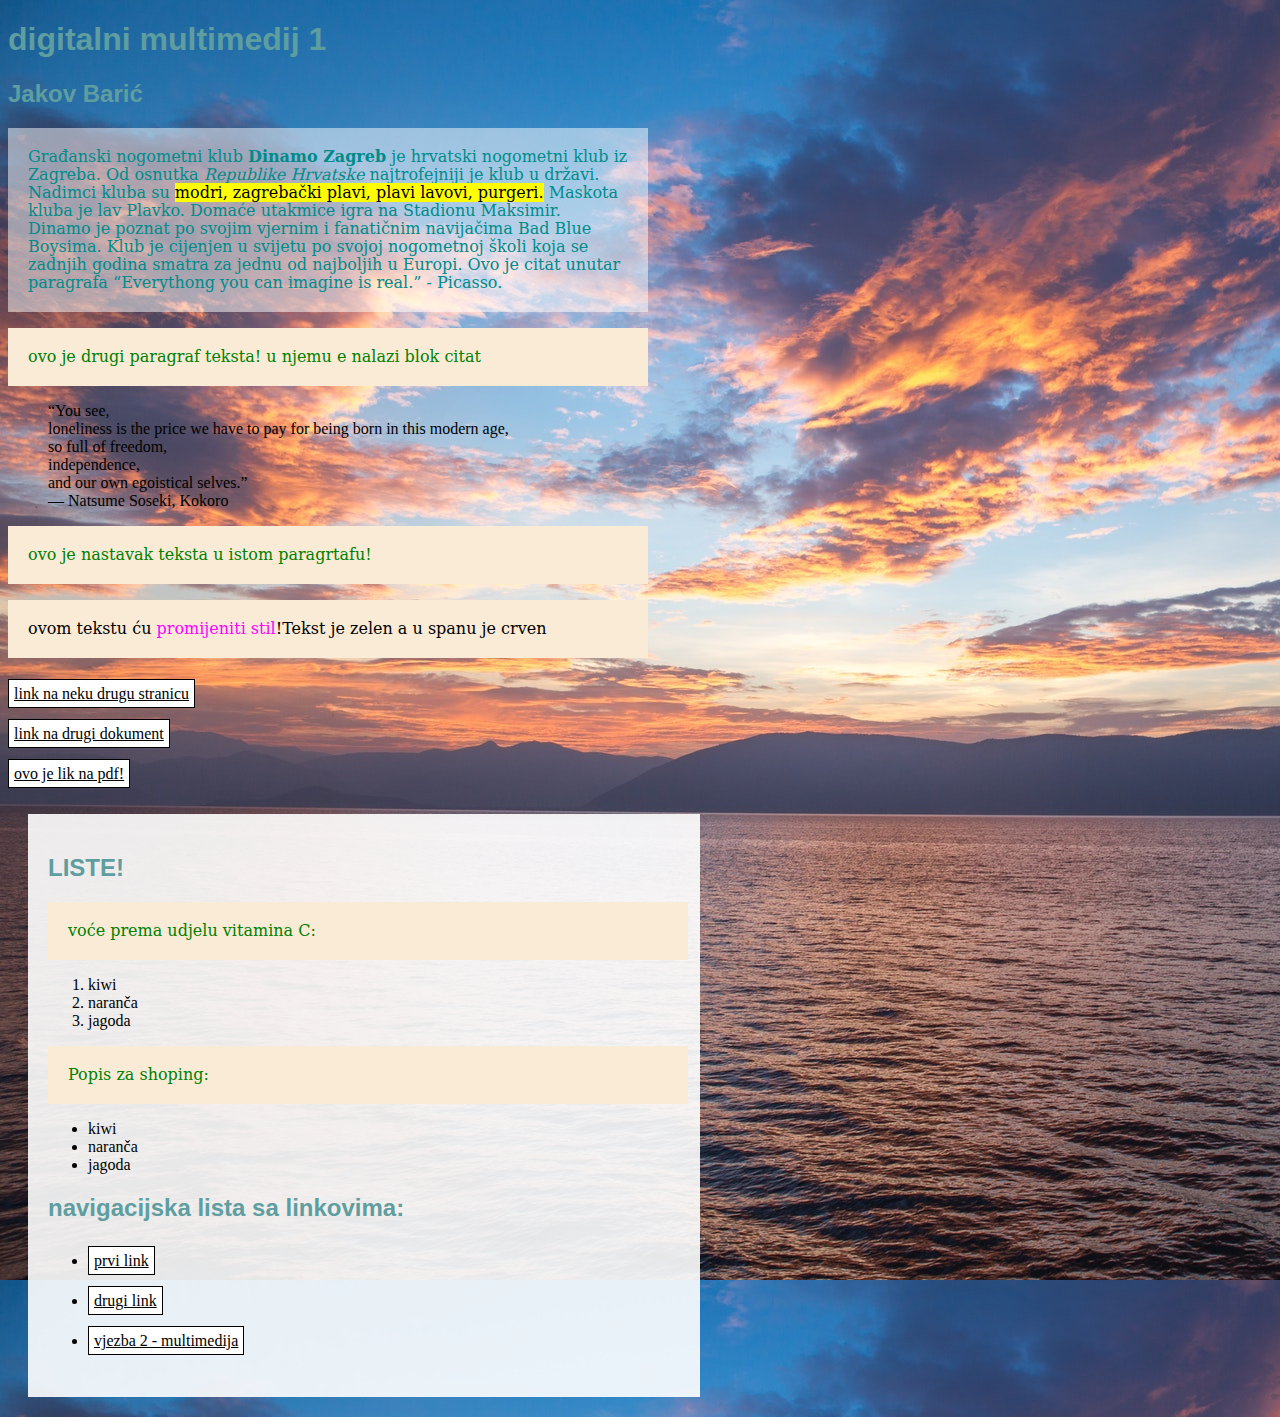
<file: index.html>
<!doctype html>
<html>
<head>
<meta charset="utf-8">
<title>moj htlm dokument</title>
	<link rel="stylesheet" href="stil.css"/>
</head>

<body class="pozadina">
	<h1>digitalni multimedij 1</h1>
	<h2>Jakov Barić</h2>
	<p class="paragraf_2">Građanski nogometni klub <b>Dinamo Zagreb</b> je hrvatski nogometni klub iz Zagreba. Od osnutka <i>Republike Hrvatske</i> najtrofejniji je klub u državi. Nadimci kluba su <mark>modri, zagrebački plavi, plavi lavovi, purgeri.</mark> Maskota kluba je lav Plavko. Domaće utakmice igra na Stadionu Maksimir. Dinamo je poznat po svojim vjernim i fanatičnim navijačima Bad Blue Boysima. Klub je cijenjen u svijetu po svojoj nogometnoj školi koja se zadnjih godina smatra za jednu od najboljih u Europi.
	Ovo je citat unutar paragrafa <q>Everythong you can imagine is real.</q> - Picasso.
	</p>
	<p>ovo je drugi paragraf teksta! u njemu e nalazi blok citat</p>
	<blockquote>
		“You see,<br/> loneliness is the price we have to pay for being born in this modern age,<br/> so full of freedom,<br/> independence,<br/> and our 	own egoistical selves.”<br/>
		― Natsume Soseki, Kokoro<br/>
	</blockquote>
	<p>ovo je nastavak teksta u istom paragrtafu!</p>
	<p style="color:black;">ovom tekstu ću <span>promijeniti stil</span>!Tekst je zelen a u spanu je crven</p>
	
	<a href="https://gnkdinamo.hr/">link na neku drugu stranicu</a><br/>
	<a href="vjezba 1.html">link na drugi dokument</a><br/>
	<a href="pdf/10_vježba_HTML.pdf">ovo je lik na pdf!</a>
	<div class="novi_blok">
	<h2>LISTE!</h2>
	<p>voće prema udjelu vitamina C:</p>
	<ol>
		<li>kiwi</li>
		<li>naranča</li>
		<li>jagoda</li>
	</ol>
	<p>Popis za shoping:</p>
	<ul>
		<li>kiwi</li>
		<li>naranča</li>
		<li>jagoda</li>
	</ul>
	<h2>navigacijska lista sa linkovima:</h2>
	<nav>
		<ul>
			<li><a href="#">prvi link</a></li>
			<li><a href="#">drugi link</a></li>
			<li><a href="vjezba 2.html">vjezba 2 - multimedija</a></li>
		</ul>
	</nav>
	<div/>
	
	
</body>
</html>
</file>
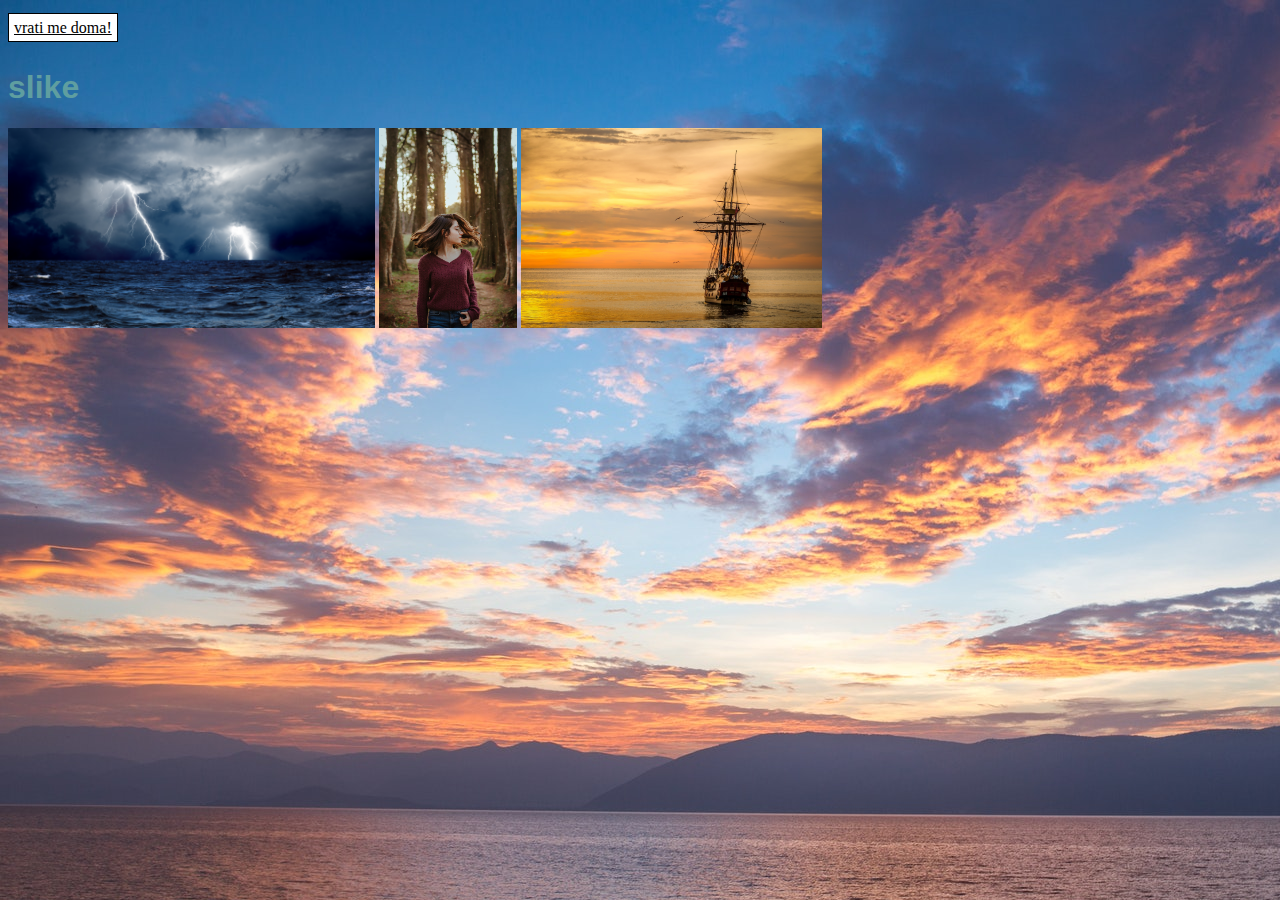
<file: vjezba 1.html>
<!doctype html>
<html>
<head>
<meta charset="utf-8">
<title>vjezba 1</title>
	<link rel="stylesheet" href="stil.css"/>
</head>

<body class="pozadina">
	<a href="index.html">vrati me doma!</a>
	<h1>slike</h1>
	<img src="slike/19.jpg"/>
	<img src="slike/32.jpg"/>
	<img src="slike/49.jpg"/>
</body>
</html>
</file>
<file: stil.css>
@charset "utf-8";
/* CSS Document */
p {
	color: green;
	font-family: Constantia, "Lucida Bright", "DejaVu Serif", Georgia, "serif";
	font-size: 16px;
	line-height: 18px;
	width: 600px;
	background-color: antiquewhite;
	padding: 20px;
}
.paragraf_2{color: darkcyan; background-color: rgba(255, 255, 255, 0.5)}
.novi_blok {
	background-color: rgba(255, 255, 255, 0.9);
	padding: 20px;
	margin: 20px;
	width: 50%;
}
h2, h1 {
	font-family: Gotham, "Helvetica Neue", Helvetica, Arial, "sans-serif";
	color: cadetblue;
}

span {color: rgb(255,0,255);}
.pozadina{
	background-image: url("slike/37.jpg");
	background-color: darkcyan;
}
.drugapozadina {
	background-color: darkgrey;
}
a:link {
	color: black;
	background-color: white;
	padding: 5px;
	line-height: 40px;
	border: 1px solid #000000;
}
a:hover{
	background-color: darkgray;
}
img{
	height: 200px;
	
}
</file>
